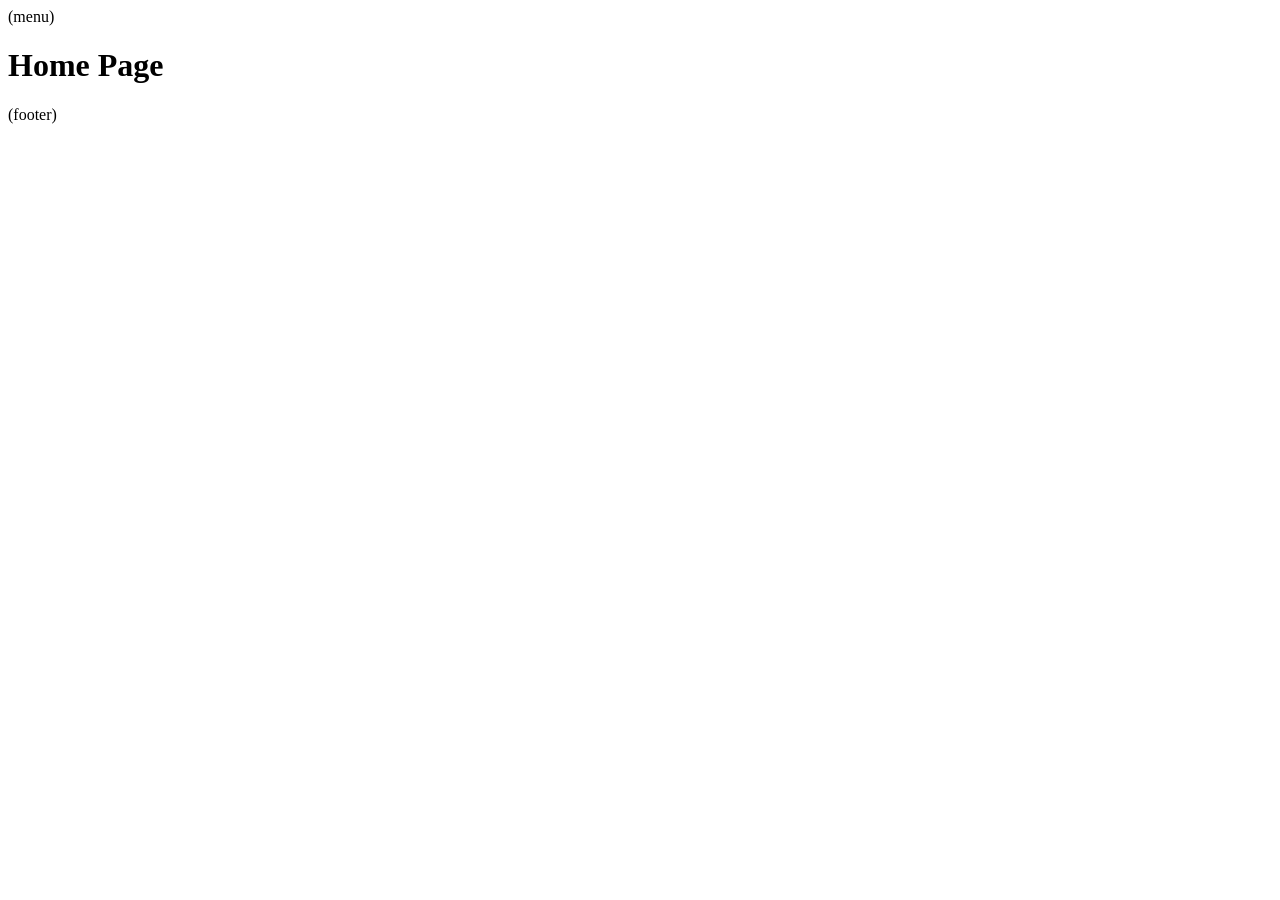
<file: dacs2022/src/main/resources/templates/home/index.html>
<!DOCTYPE html>
<html xmlns:th="http://www.thymeleaf.org"
      xmlns:layout="http://www.ultraq.net.nz/thymeleaf/layout">
      
    <head th:include="layout :: htmlhead"></head>

    <body>
        <nav th:replace="layout :: menu">(menu)</nav>

        <div class="container">
            <h1>Home Page</h1>
            <!-- assim e comentario -->
            
        </div>
        
        <div th:include="layout :: footer">(footer)</div>
    </body>
</html>
</file>
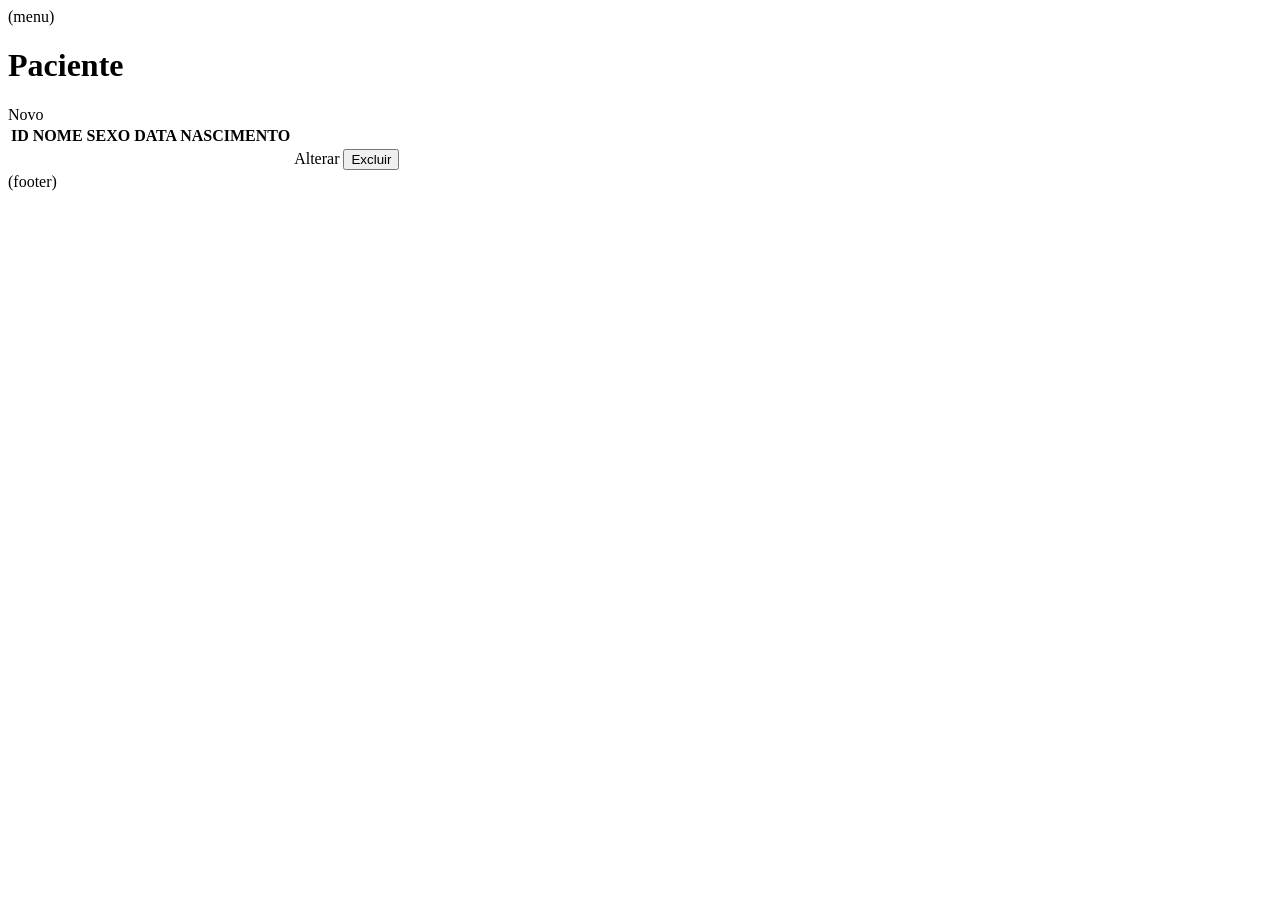
<file: dacs2022/src/main/resources/templates/paciente/index.html>
<!DOCTYPE html>
<html xmlns:th="http://www.thymeleaf.org"
      xmlns:layout="http://www.ultraq.net.nz/thymeleaf/layout">
      
    <head th:include="layout :: htmlhead"></head>

    <body>
        <nav th:replace="layout :: menu">(menu)</nav>

        <div class="container">
            <h1 class="text-center">Paciente</h1>
            
            <div class="botao-direita">
                <a th:href="@{/paciente/novo}" class="btn btn-primary">Novo</a>
            </div>
            <table class="table" id="pacientes">
                <thead>
                    <tr>
                        <th>ID</th>
                        <th>NOME</th>
                        <th>SEXO</th>
                        <th>DATA NASCIMENTO</th>
                        <th></th>
                    </tr>
                </thead>
                <tbody>
                    <tr th:each="paciente : ${listaPacientes}">
                        <td th:text="${paciente.id}"></td>
                        <td th:text="${paciente.nome}"></td>
                        <td th:text="${paciente.sexo}"></td>
                        <td th:text="${paciente.dataNascimento}"></td>
                        <td class="d-flex">
                            <a th:href="@{'/paciente/alterar/'+${paciente.id}}"
                            class="btn btn-primary">Alterar</a>
                            
                            <button class="btn btn-danger js-delete" 
                                    th:data-id="${paciente.id}" >Excluir</button>
                        </td>
                    </tr>
                </tbody>
            </table>
            
        </div>
        
        <div th:include="layout :: footer">(footer)</div>
        <script type="text/javascript">
            $(document).ready(function(){
                $("#pacientes").on('click','.js-delete', function(){
                    let button = $(this);
                    bootbox.confirm("Confirma a exclusão \
                        do registro?",function(result){
                            if(result){
                                $.ajax({
                                    url: '/paciente/delete/' + button.attr('data-id'),
                                    method: 'GET',
                                    success : function(){
                                        window.location.href = '/paciente/';
                                    }
                                });

                            }
                    });
                });
            });
        </script>
    </body>
</html>
</file>
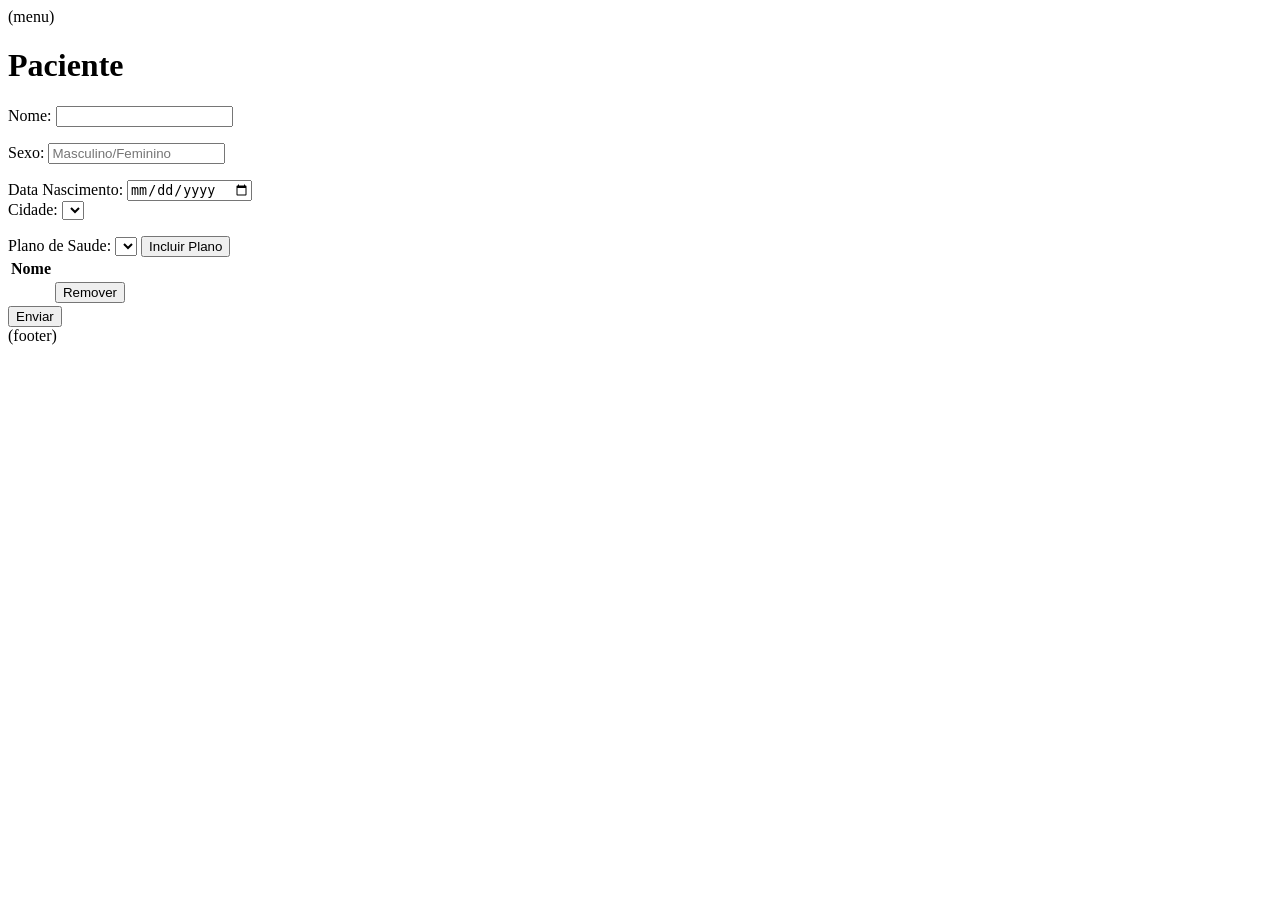
<file: dacs2022/src/main/resources/templates/paciente/form.html>
<!DOCTYPE html>
<html xmlns:th="http://www.thymeleaf.org"
      xmlns:layout="http://www.ultraq.net.nz/thymeleaf/layout">
      
    <head th:include="layout :: htmlhead"></head>

    <body>
        <nav th:replace="layout :: menu">(menu)</nav>

        <div class="container">
            <h1>Paciente</h1>
            <form th:action="@{/paciente/(form)}" 
                  th:object="${paciente}" method="POST">

                <input type="hidden" th:field="*{id}">
                <div class="form-group">
                    <div class="row">
                        <div class="col-6">
                            <label for="txtnome">Nome:</label>
                            <input class="form-control" 
                                th:field="*{nome}" 
                                type="text" id="txtnome">
                            <p th:if="${#fields.hasErrors('nome')}" 
                                th:errors="*{nome}"
                                class="alert alert-danger"/>
                        </div>
                    </div>
                    <div class="row">
                        <div class="col-6">
                            <label for="txtsexo">Sexo:</label>
                            <input class="form-control" 
                                th:field="*{sexo}" 
                                placeholder="Masculino/Feminino"
                                type="text" id="txtsexo">
                            <p th:if="${#fields.hasErrors('sexo')}" 
                                th:errors="*{sexo}"
                                class="alert alert-danger"/>
                        </div>
                    </div>
                    <div class="row">
                        <div class="col-6">
                            <label for="txtdatanascimento">Data Nascimento:</label>
                            <input class="form-control"
                                th:field="*{dataNascimento}"  
                                type="date" id="txtdatanascimento">
                        </div>
                    </div>
                    <div class="form-group">
                        <label>Cidade:</label>
                        <select th:field="*{cidadeId}"
                            class="form-select">
                            <option
                                th:each="cidade : ${listaCidades}"
                                th:value="${cidade.id}"
                                th:text="${cidade.nome}"></option>
                            
                        </select>
                        <p th:if="${#fields.hasErrors('cidade')}" 
                                th:errors="*{cidade}"
                                class="alert alert-danger"/>
                    </div>

                    <div class="form-group">
                        <label>Plano de Saude:</label>
                        <select th:field="*{planoId}"
                            class="form-select">
                            <option
                                th:each="umPlano : ${listaPlanos}"
                                th:value="${umPlano.id}"
                                th:text="${umPlano.nome}"></option>
                            
                        </select>
                        <button type="submit" name="incplano" class="btn btn-primary">Incluir Plano</button>
                    </div>
                    <div class="form-group">
                        <table class="table">
                            <thead>
                                <tr>
                                    <th>Nome</th>
                                    <th></th>
                                </tr>
                            </thead>
                            <tbody>
                                <tr th:each="umPlano, stat : *{listaPlanos}">
                                    <td th:text="${umPlano.nome}"></td>
                                    <input type="hidden" th:field="*{listaPlanos[__${stat.index}__].id}"/>
                                    <input type="hidden" th:field="*{listaPlanos[__${stat.index}__].nome}"/>
                                    <td>
                                        <button type="submit" name="removeitem" th:value="__${stat.index}__" class="btn btn-primary">Remover</button>
                                    </td>
                                </tr>
                            </tbody>
                        </table>
                    </div>

                </div>
                <button type="submit" name="save" class="btn btn-primary">Enviar</button>
            </form>
        </div>
        
        <div th:include="layout :: footer">(footer)</div>
    </body>
</html>
</file>
